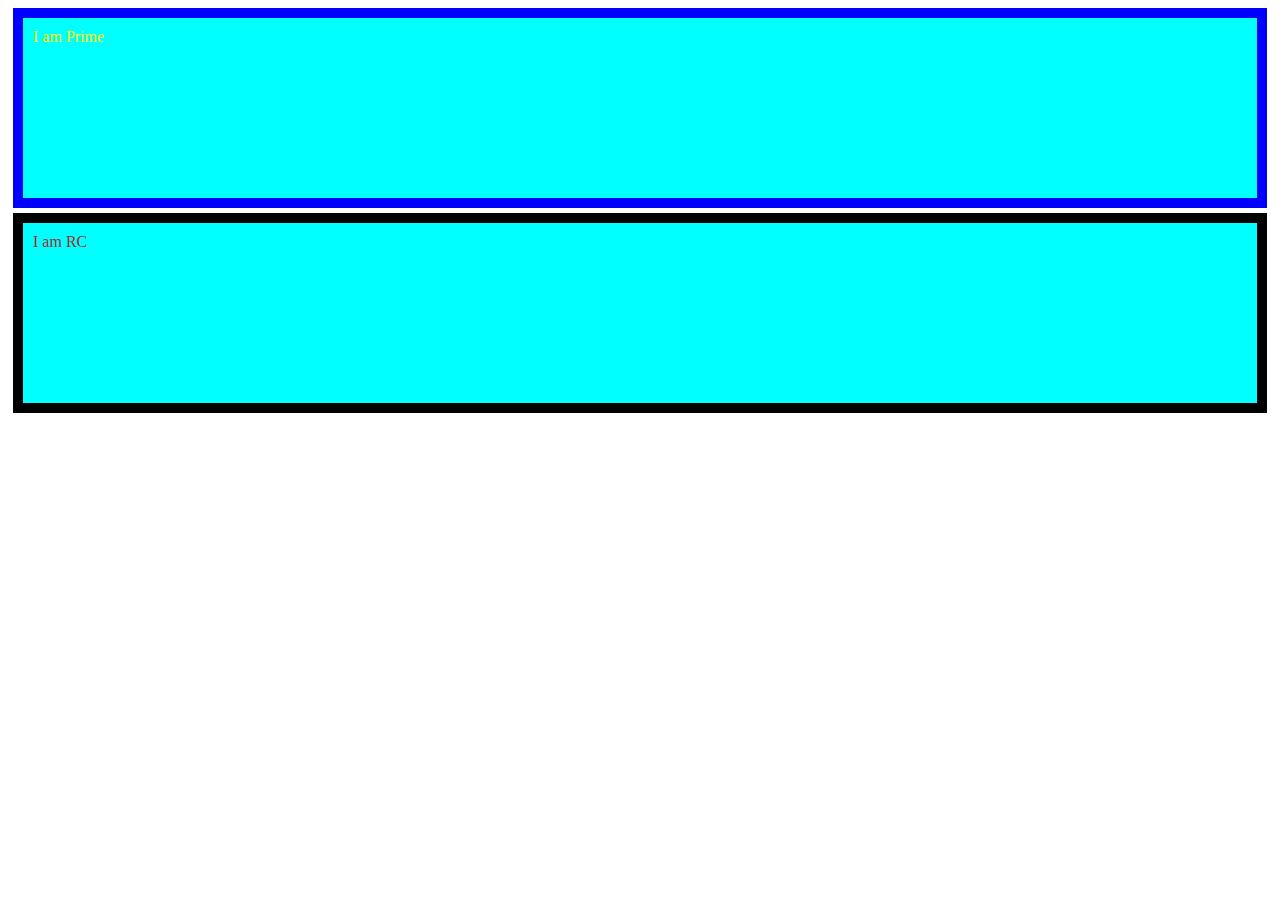
<file: CSS Box Model - Margin,Padding & Borders V18/index.html>
<!DOCTYPE html>
<html lang="en">
<head>
    <meta charset="UTF-8">
    <meta name="viewport" content="width=device-width, initial-scale=1.0">
    <title>CSS Boxmodel</title>
    <style>
*{
    margin: o;
    padding: 0;
}

       .prime{
        background-color: aqua;
       }

       .prime1{
         color: yellow;
         padding: 10px;
         margin: 5px;
         border: 10px solid blue;
         height: 200px;
         box-sizing: border-box;
       }

       .prime2{
         color: brown;
         padding: 10px;
         margin: 5px;
         border: 10px solid black;
         height: 200px;
         box-sizing: border-box;      /* margin collapse */
       }
    </style>
</head>
<body>
    <div class="prime prime1">
         I am Prime
    </div>

    <div class="prime prime2">
        I am RC
    </div>

</body>
</html>
</file>
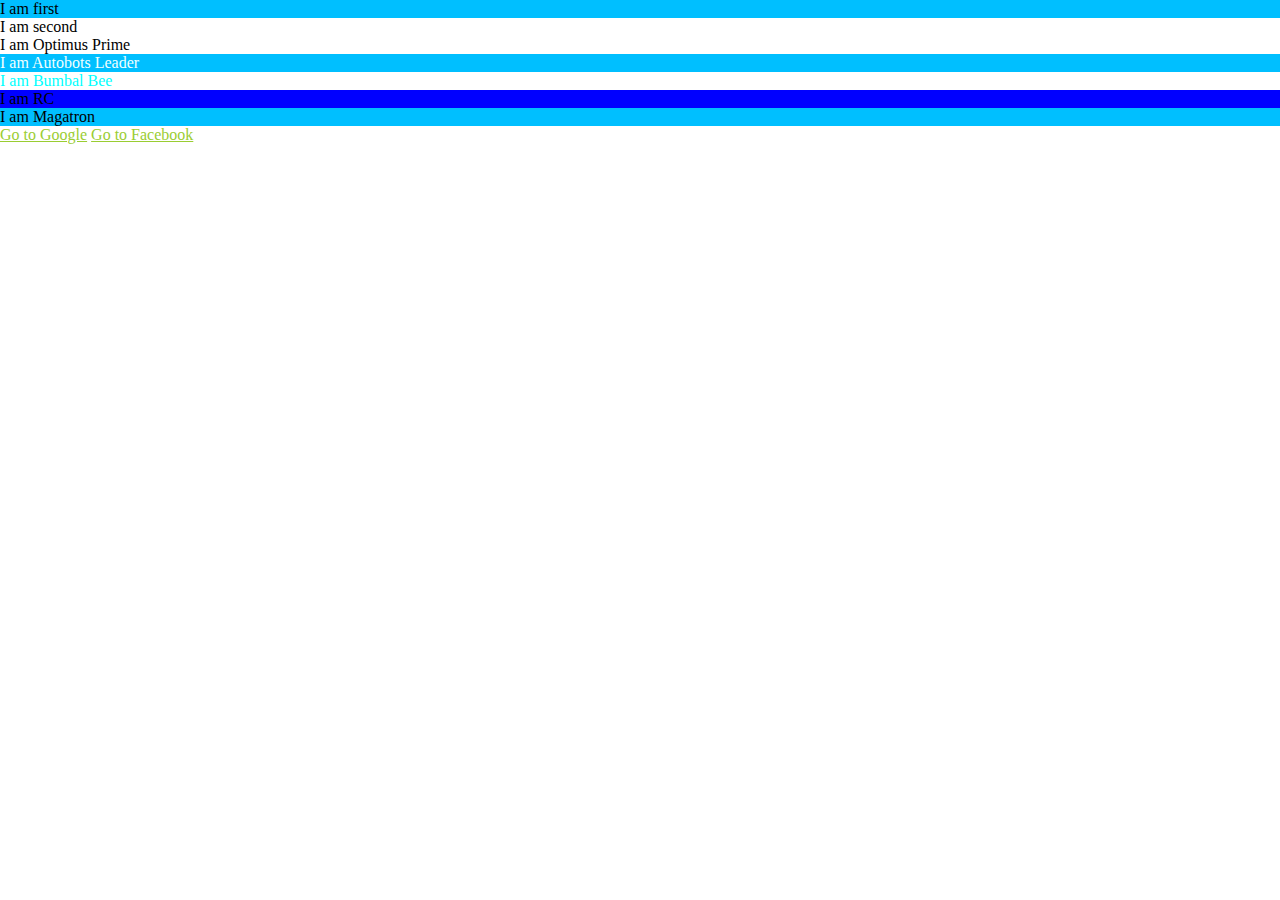
<file: CSS Selectors MasterClass V17/index.html>
<!DOCTYPE html>
<html lang="en">
<head>
    <meta charset="UTF-8">
    <meta name="viewport" content="width=device-width, initial-scale=1.0">
    <title>CSS selector</title>
    <style>
         /* Element Selector */
      /* div{
            background-color: red; 
        } */


        /* Class Selector */
        .Bee{
            color: aqua;
        }

        /* ID Selector */
        #green{
            background-color: blue;
        }

        /* Child Selector */
        div >p{
            background-color: brown;
            color: azure;
        }

        article>p{
            background-color: chartreuse;
        }
        
        /* All Elemnts are closely attached and This is called Universal Selector*/
        *{
            margin: 0;   
            padding: 0;
        }

        /* Pseudo Selector */ 
        a:visited {
            color: red;
        }
 
        a:link {
           color: yellowgreen;
        }

        a:active {
            background-color: gray ;
        }

        a:hover {
            background-color: black;
        }

        p:first-child {
            background-color: deepskyblue;
        }

    </style>
</head>
<body>
     <main class="one">
        <p>I am first</p>
        <p>I am second</p>
     </main>

     <div class="Prime">
        I am Optimus Prime  
        <p> I am Autobots Leader </p>
     </div>

     <div class="Bee">
        I am Bumbal Bee
     </div>
      
     <div id="green">
        I am RC
     </div>

     <article>
        <p> I am Magatron </p>
     </article>

     <a href="https://www.google.com">Go to Google</a>
     <a href="https://www.facebook2.com">Go to Facebook</a>

</body>
</html>
</file>
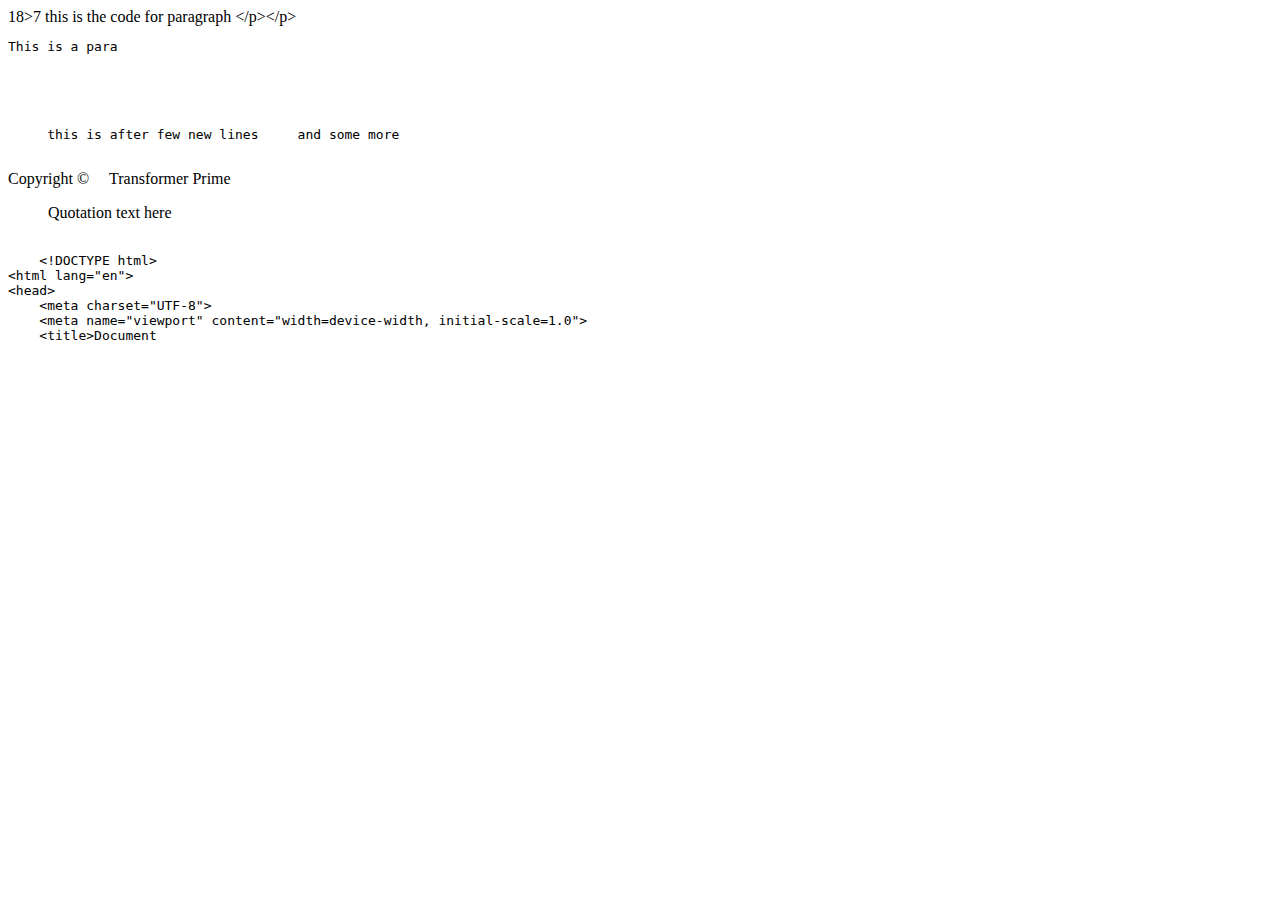
<file: Entities & Others Code tag V13/index.html>
<!DOCTYPE html>
<html lang="en">

<head>
    <meta charset="UTF-8">
    <meta name="viewport" content="width=device-width, initial-scale=1.0">
    <title>Entities</title>
</head>

<body>
    18>7 this is the code for paragraph &lt;/p&gt;&lt;/p&gt;
    <pre>
<p>This is a para</p>



     this is after few new lines     and some more

</pre>

    Copyright &copy;&nbsp;&nbsp;&nbsp;&nbsp;&nbsp;Transformer Prime
    <blockquote cite="url">
        Quotation text here
    </blockquote>

     
    <pre><code>
    &lt;!DOCTYPE html&gt;
&lt;html lang="en"&gt;
&lt;head&gt;
    &lt;meta charset="UTF-8"&gt;
    &lt;meta name="viewport" content="width=device-width, initial-scale=1.0"&gt;
    &lt;title&gt;Document</title&gt;
&lt;/head&gt;
&lt;body&gt;
    
&lt;/body&gt;
&lt;/html&gt;
</code></pre>

</body>

</html>
</file>
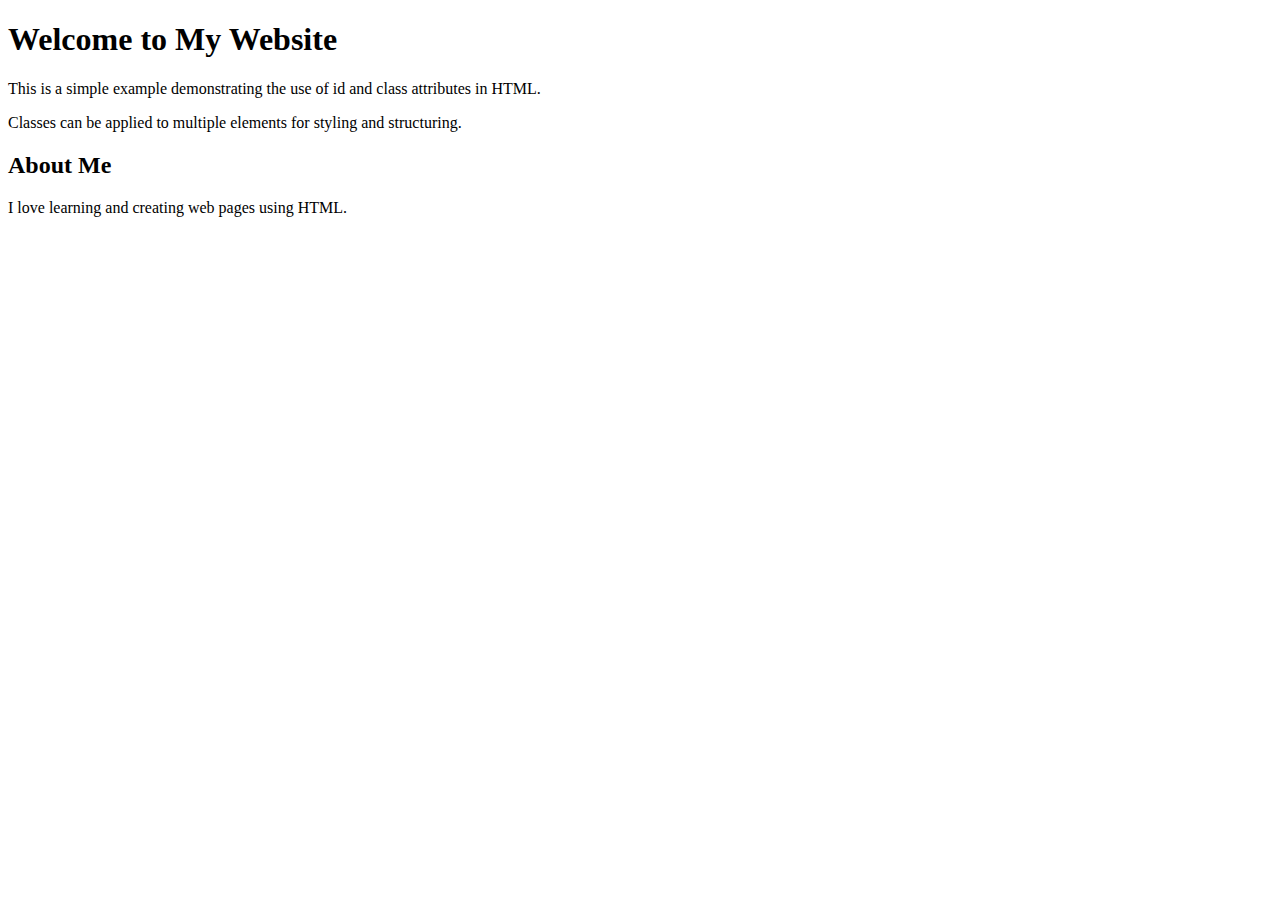
<file: Id & Classes in html V9/index.html>
<!DOCTYPE html>
<html>
<head>
    <title>ID and Classes Example</title>
</head>
<body>
    <!-- Using id -->
    <h1 id="main-heading">Welcome to My Website</h1>

    <!-- Using class -->
    <p class="intro">This is a simple example demonstrating the use of id and class attributes in HTML.</p>
    <p class="intro">Classes can be applied to multiple elements for styling and structuring.</p>

    <div id="unique-section">
        <h2>About Me</h2>
        <p class="description">I love learning and creating web pages using HTML.</p>
    </div>
</body>
</html>
</file>
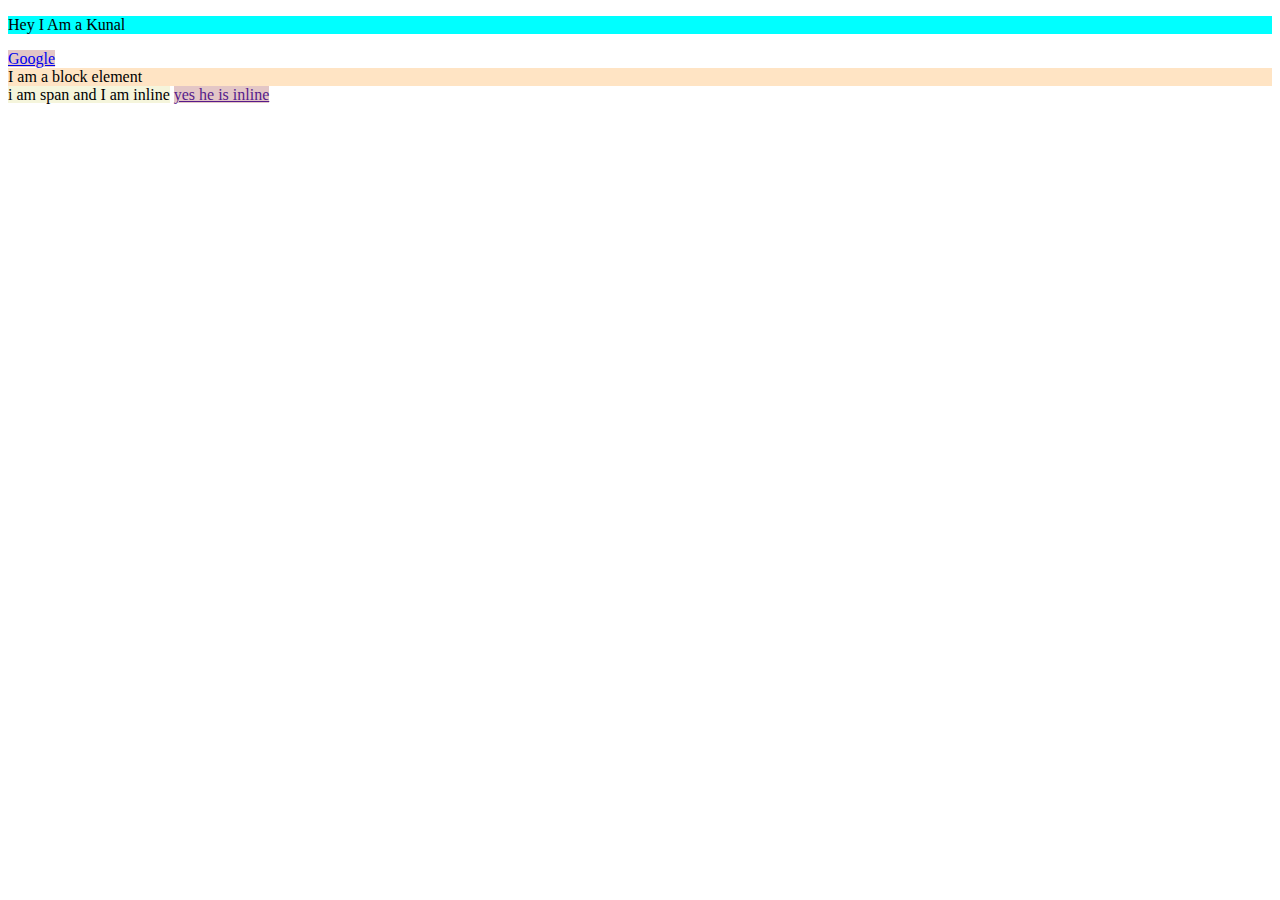
<file: Inline & Block Elements in html V8/index.html>
<!-- Inline and block elements-->
<!DOCTYPE html>
<html lang="en">
<head>
    <meta charset="UTF-8">
    <meta name="viewport" content="width=device-width, initial-scale=1.0">
    <title>Inline and bloack elemnts - HTML</title>
    <link rel="stylesheet" href="style.css"> 
</head>
<body>
    <p>Hey I Am a Kunal</p>
    <a href="https://google.com">Google</a>
    <div>I am a block element</div>
    <span>i am span and I am inline</span>
    <a href="">yes he is inline</a>
</body>
</html>
</file>
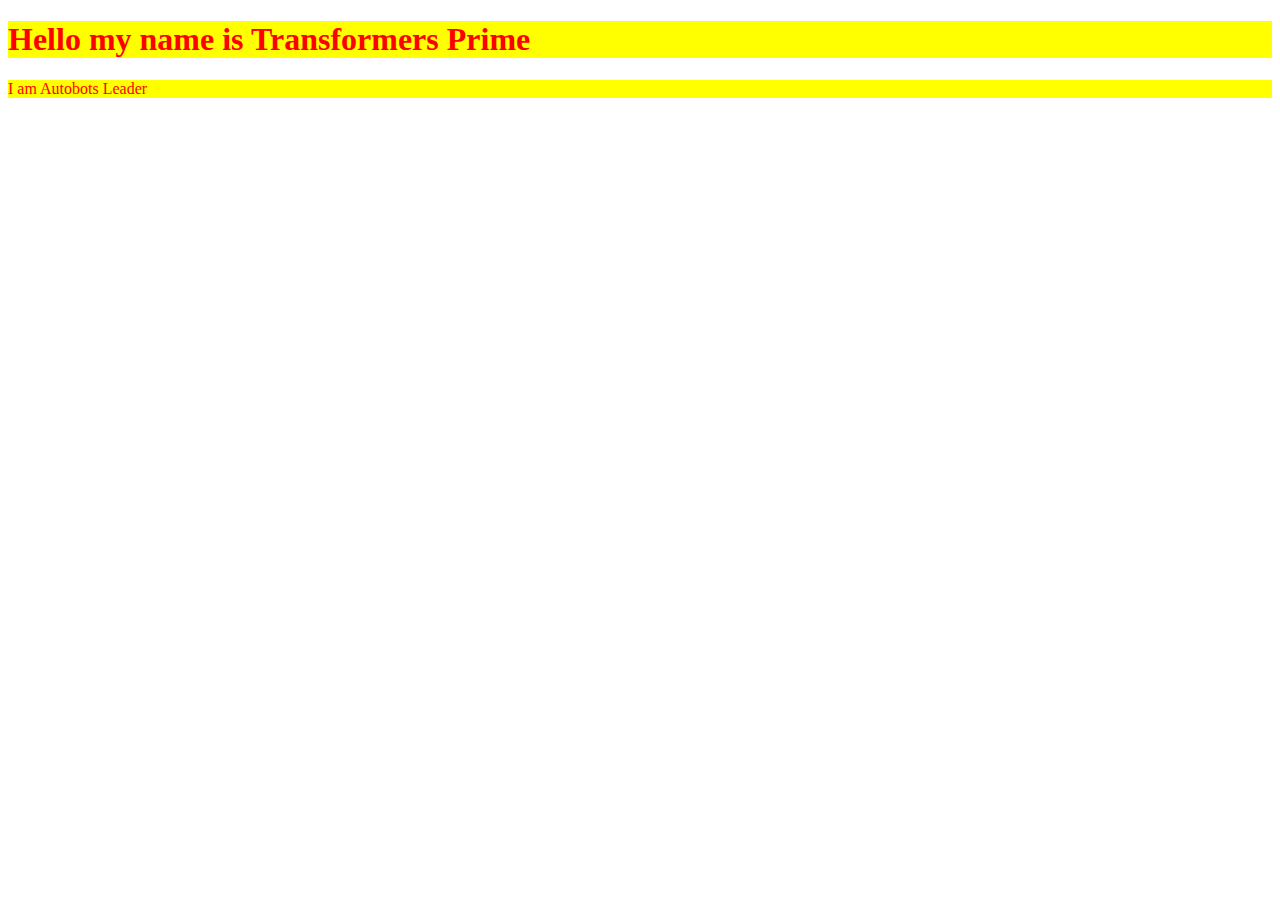
<file: Inline,Internal & Eternal CSS V15/index.html>
<!DOCTYPE html>
<html lang="en">
<head>
    <meta charset="UTF-8">
    <meta name="viewport" content="width=device-width, initial-scale=1.0">
    <title>CSS</title>
   <!-- <style>
        h1,div{
           color: aqua;background-color: black;   
        }
    </style> -->   <!-- Inline CSS-->

   <!-- <link rel="stylesheet" href="style.css"> -->    <!-- External CSS -->
</head>
<body>
    <h1 style="color: red;background-color: yellow;">Hello my name is Transformers Prime</h1>

    <div style="color: red;background-color: yellow;">
        I am Autobots Leader
    </div>
<!-- Individually style use in h1 & div attribute this called internal CSS -->

</body>
</html>
</file>
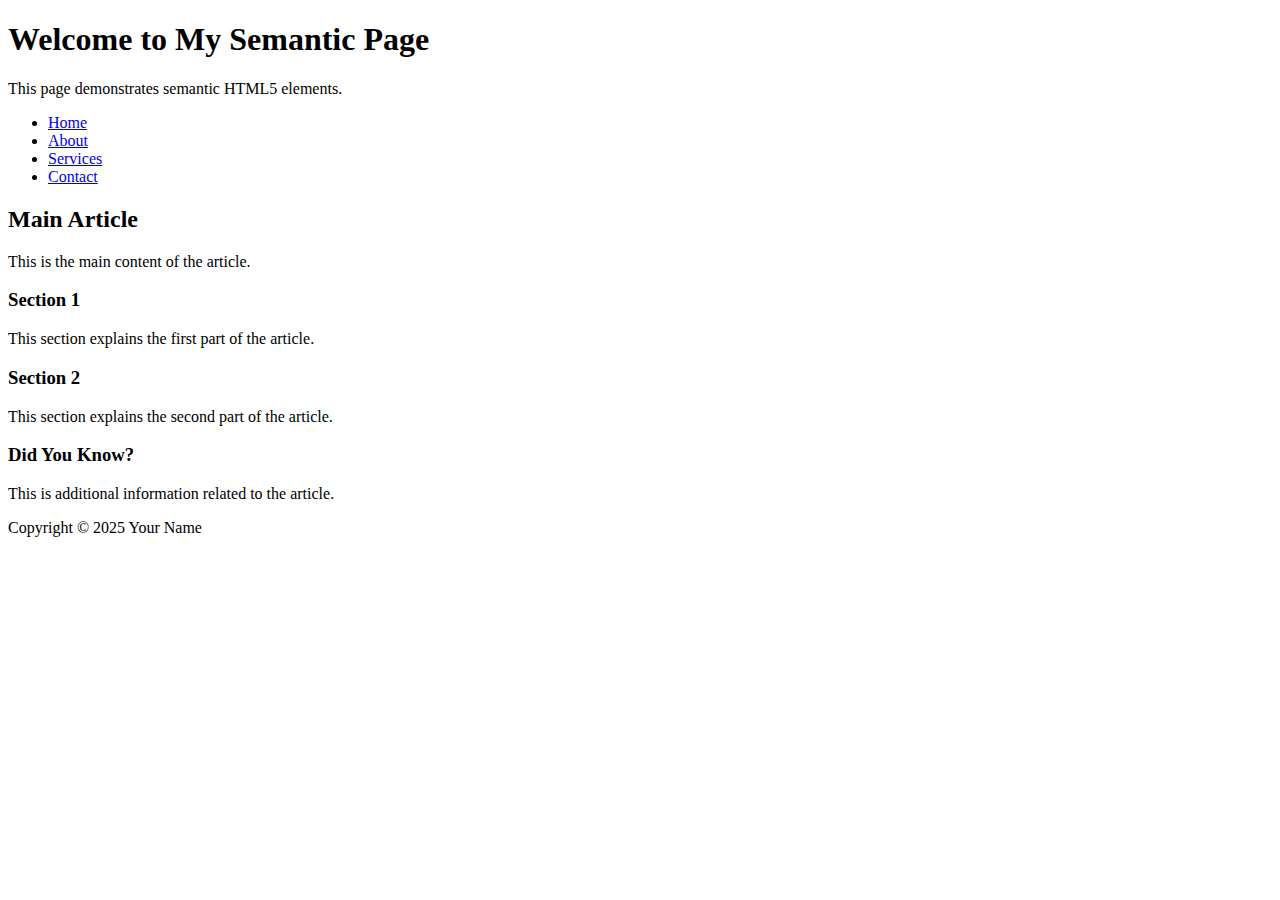
<file: Semantic tags V11/index.html>
<!DOCTYPE html>
<html lang="en">
<head>
  <meta charset="UTF-8">
  <title>Semantic HTML Page</title>
</head>
<body>

  <header>
    <h1>Welcome to My Semantic Page</h1>
    <p>This page demonstrates semantic HTML5 elements.</p>
  </header>

  <nav>
    <ul>
      <li><a href="#">Home</a></li>
      <li><a href="#">About</a></li>
      <li><a href="#">Services</a></li>
      <li><a href="#">Contact</a></li>
    </ul>
  </nav>

  <main>
    <article>
      <h2>Main Article</h2>
      <p>This is the main content of the article.</p>

      <section>
        <h3>Section 1</h3>
        <p>This section explains the first part of the article.</p>
      </section>

      <section>
        <h3>Section 2</h3>
        <p>This section explains the second part of the article.</p>
      </section>
    </article>

    <aside>
      <h3>Did You Know?</h3>
      <p>This is additional information related to the article.</p>
    </aside>
  </main>

  <footer>
    <p>Copyright © 2025 Your Name</p>
  </footer>

</body>
</html>
</file>
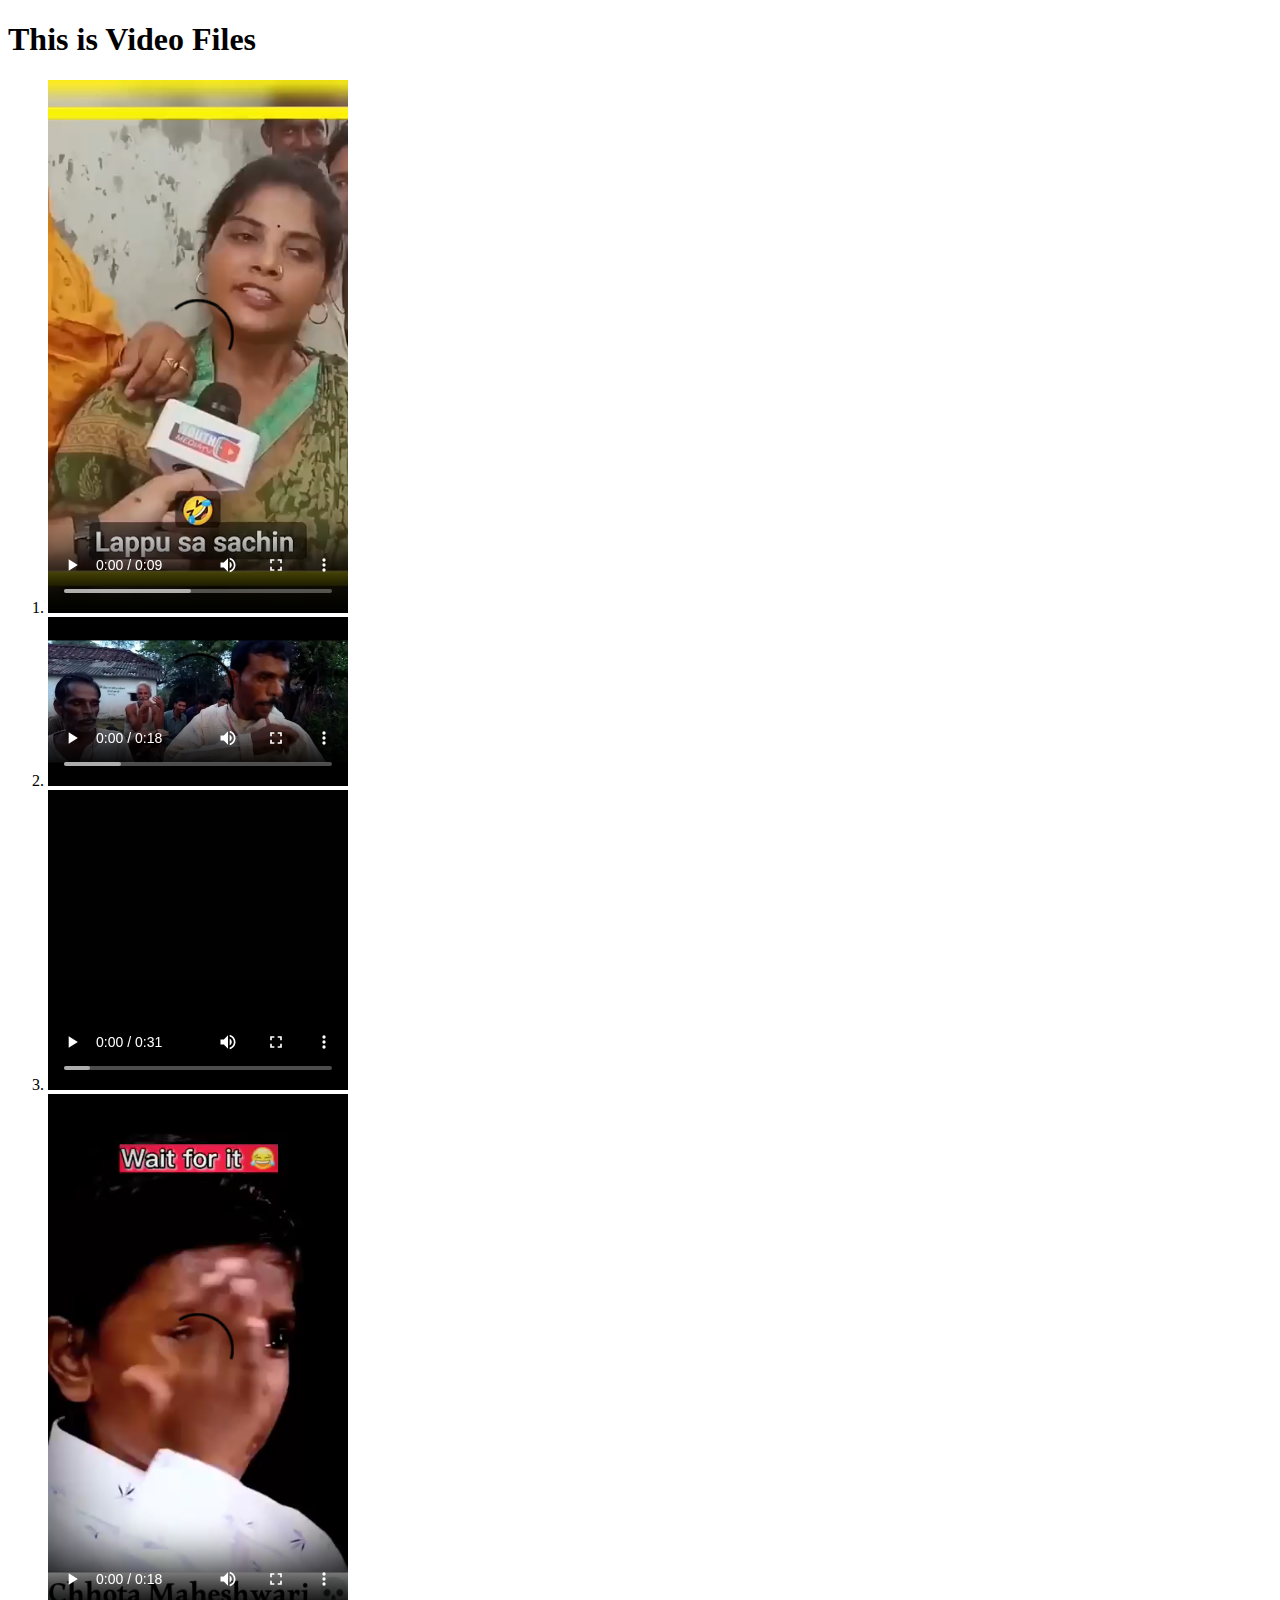
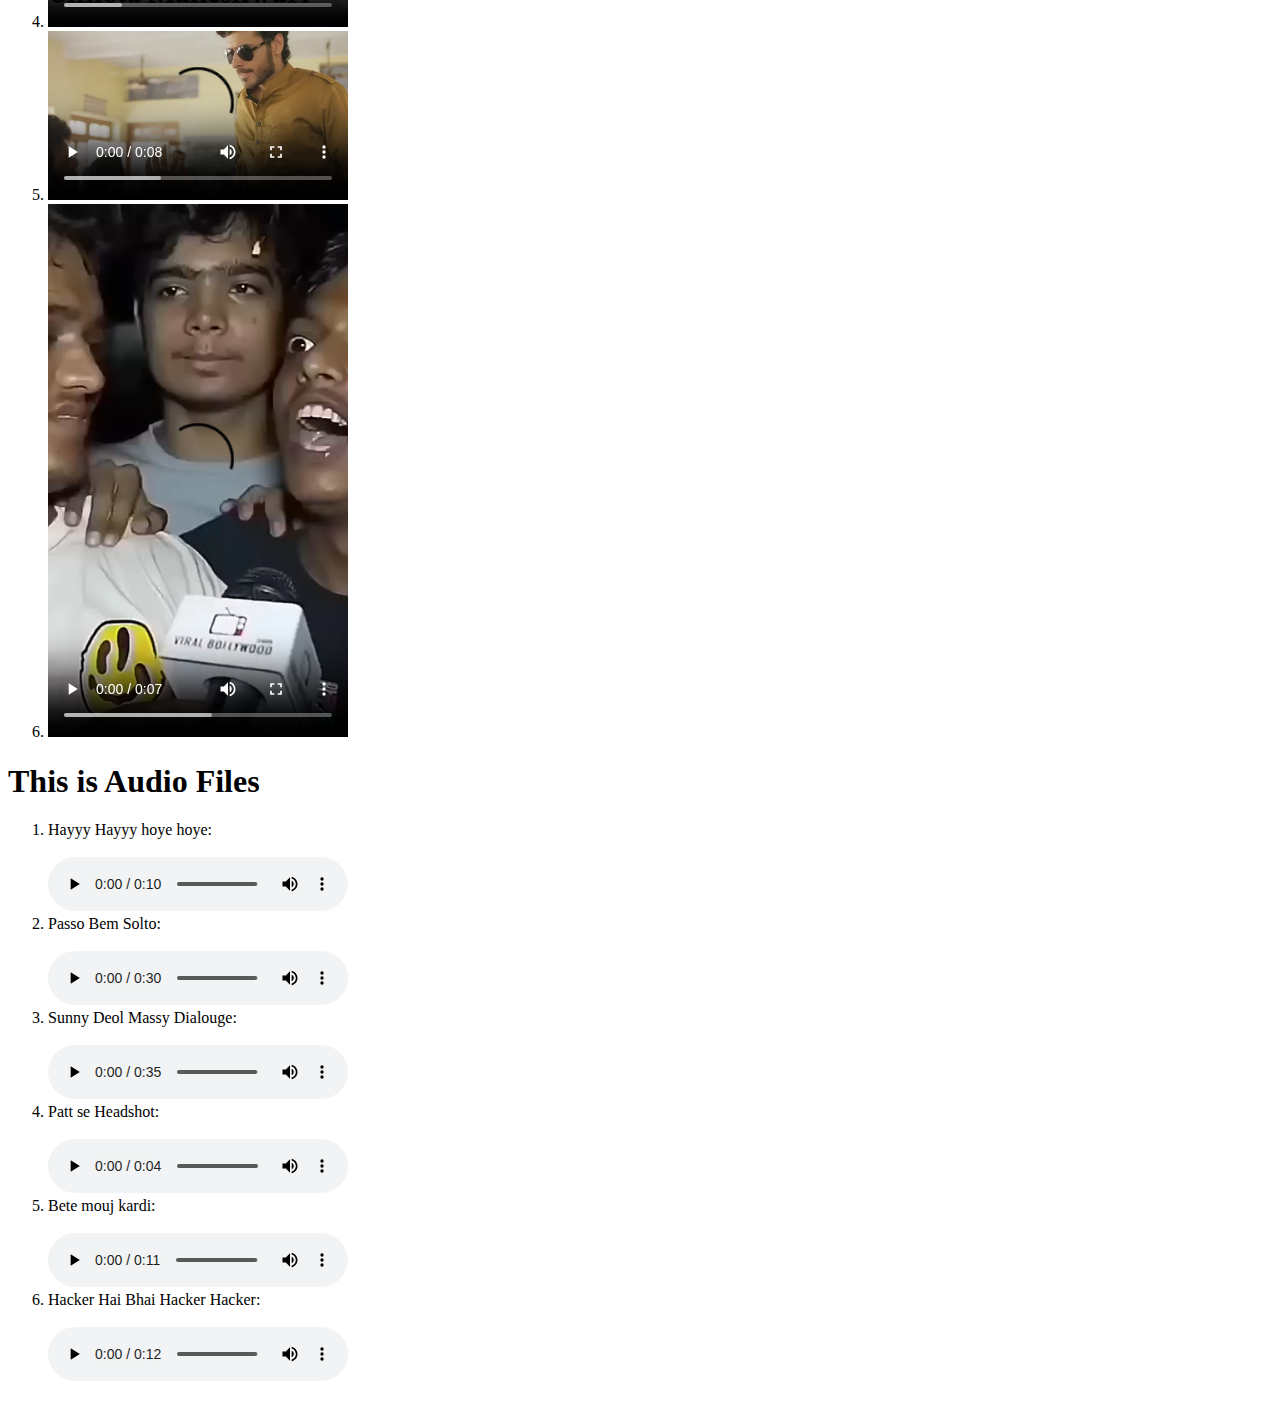
<file: V12 Quizz/index.html>
<!--You are given 12 files; 6 audio and 6 video. Design a website using HTML only which shows these 12 files.-->
<!DOCTYPE html>
<html lang="en">

<head>
    <meta charset="UTF-8">
    <meta name="viewport" content="width=device-width, initial-scale=1.0">
    <title>Video & Audio</title>
</head>

<body>
    <h1>This is Video Files</h1>
    <ol>
        <li><video src="1video.mp4" width="300" controls></video></li>
        <li><video src="2video.mp4" width="300" controls></video></li>
        <li><video src="3video.mp4" width="300" controls></video></li>
        <li><video src="4video.mp4" width="300" controls></video></li>
        <li><video src="5video.mp4" width="300" controls></video></li>
        <li><video src="6video.mp4" width="300" controls></video></li>
    </ol>
    <h1>This is Audio Files</h1>
    <ol>

        <li>
            <section>Hayyy Hayyy hoye hoye:</section>
        </li>
        <br>
        <audio src="1audio.mp3" controls></audio>

        <li>
            <section>Passo Bem Solto:</section>
        </li>
        <br>
        <audio src="2audio.mp3" controls></audio>

        <li>
            <section>Sunny Deol Massy Dialouge:</section>
        </li>
        <br>
        <audio src="3audio.mp3" controls></audio>

        <li>
            <section>Patt se Headshot:</section>
        </li>
        <br>
        <audio src="4audio.mp3" controls></audio>

        <li>
            <section>Bete mouj kardi:</section>
        </li>
        <br>
        <audio src="5audio.mp3" controls></audio>

        <li>
            <section>Hacker Hai Bhai Hacker Hacker:</section>
        </li>
        <br>
        <audio src="6audio.mp3" controls></audio>


    </ol>


</body>

</html>
</file>
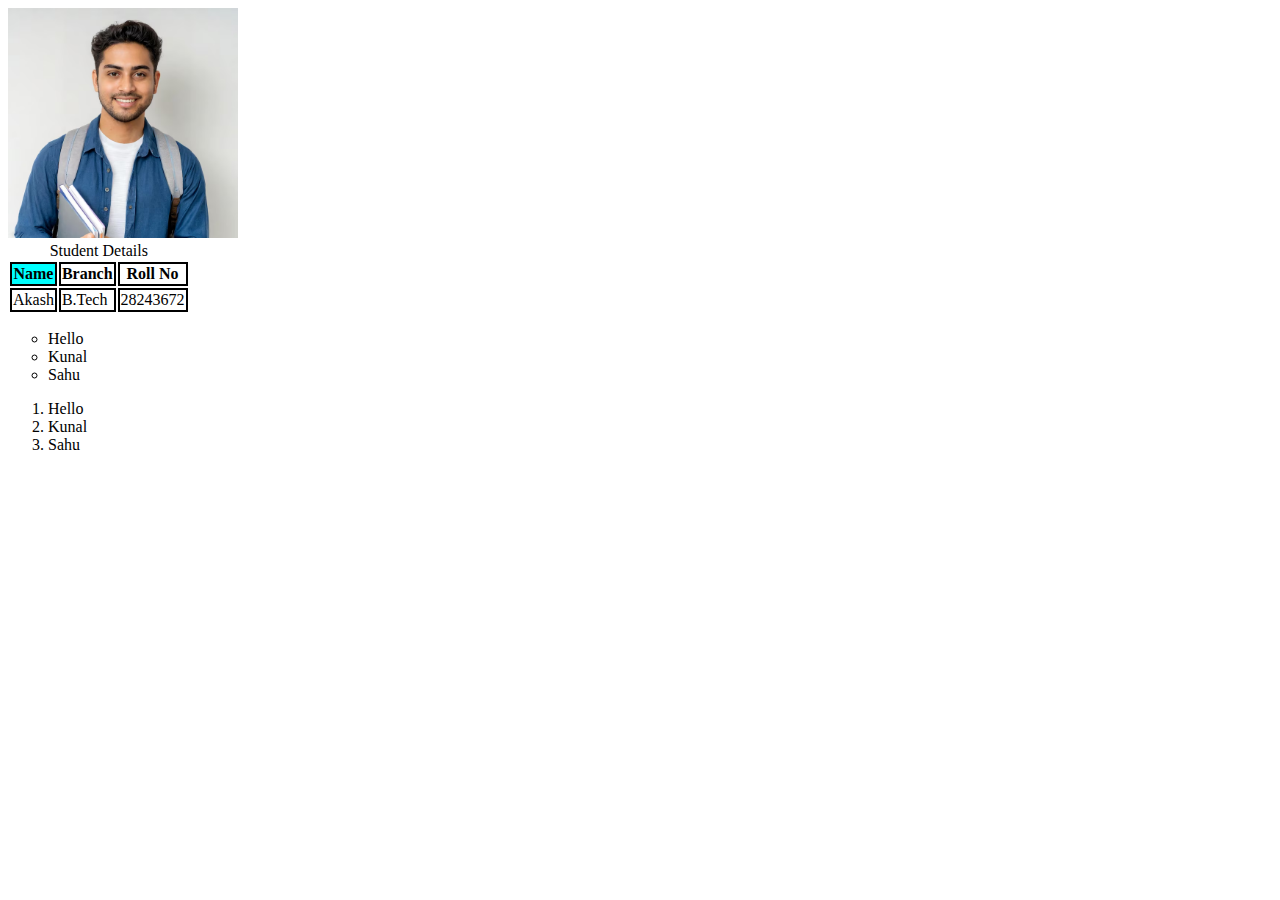
<file: V5/index.html>
<!DOCTYPE html>
<html lang="en">
<head>
    <meta charset="UTF-8">
    <meta name="viewport" content="width=device-width, initial-scale=1.0">
    <title>image</title>
    <link rel="stylesheet" href="style.css">
</head>
<body>
    <img width="230" height="230" src="student.avif" alt="Error">
    <table>
        <caption>Student Details</caption>
        <thead>
          <tr>
            <th style="background-color: aqua;" colspan="2">Name</th>
            <th>Branch</th>
            <th>Roll No</th>
          </tr>
        </thead>
        <tbody>
         <!-- <tr>
            <td>Kunal Sahu</td>
            <td>B.Tech</td>

            <td>28241208</td>
          </tr>-->
          <tr>
            <td colspan="2">Akash</td>
            <td rowspan="2">B.Tech</td>
            <td rowspan="3">28243672</td>
          </tr>
        </tbody>
      </table>

<!-- LIST Uses-->
      <ul type="circle"> <!-- type="square  or default also"-->
        <li>Hello</li>
        <li>Kunal</li>
        <li>Sahu</li>
      </ul>

      <ol>
        <li>Hello</li>
        <li>Kunal</li>
        <li>Sahu</li>
      </ol>
</body>
</html>
</file>
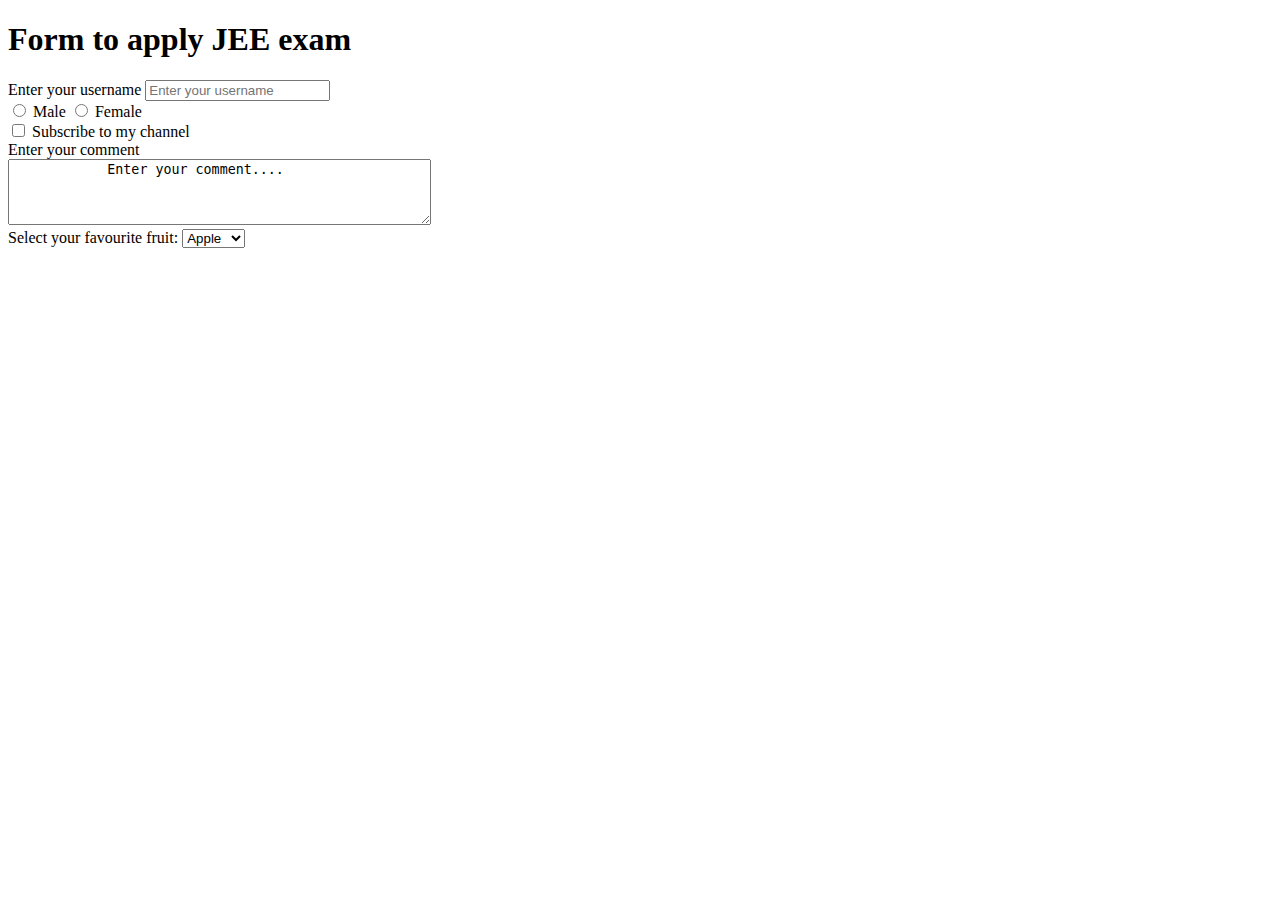
<file: V7/index.html>
<!DOCTYPE html>
<html lang="en">

<head>
    <meta charset="UTF-8">
    <meta name="viewport" content="width=device-width, initial-scale=1.0">
    <title>Lets begin</title>
</head>

<body>
    <h1>Form to apply JEE exam</h1>
    <form action="post">
        <label for="username">Enter your username</label>
        <input type="text" id="username" name="username" placeholder="Enter your username" >
        <div>
            <input type="radio" id="male" name="gender" value="male">
            <label for="male">Male</label>
            <input type="radio" id="female" name="gender" value="female">
            <label for="female">Female</label>
        </div>
    </form>
    <div>
        <input type="checkbox" id="subscribe" name="subscribe" value="yes">
        <label for="">Subscribe to my channel</label>
    </div>
    <div>
        <label for="coment">Enter your comment</label>
        <br> <!-- br is not use at all-->
        <textarea name="comment" id="comment" rows="4" cols="50">
            Enter your comment....
        </textarea>
    </div>
    <div>
        <label for="favourite">Select your favourite fruit: </label>
        <select name="Fruit" id="favourite">
            <option value="Apple">Apple</option>
            <option value="Mango">Mango</option>
            <option value="Pears">Pears</option>
        </select>
    </div>

</body>

</html>
</file>
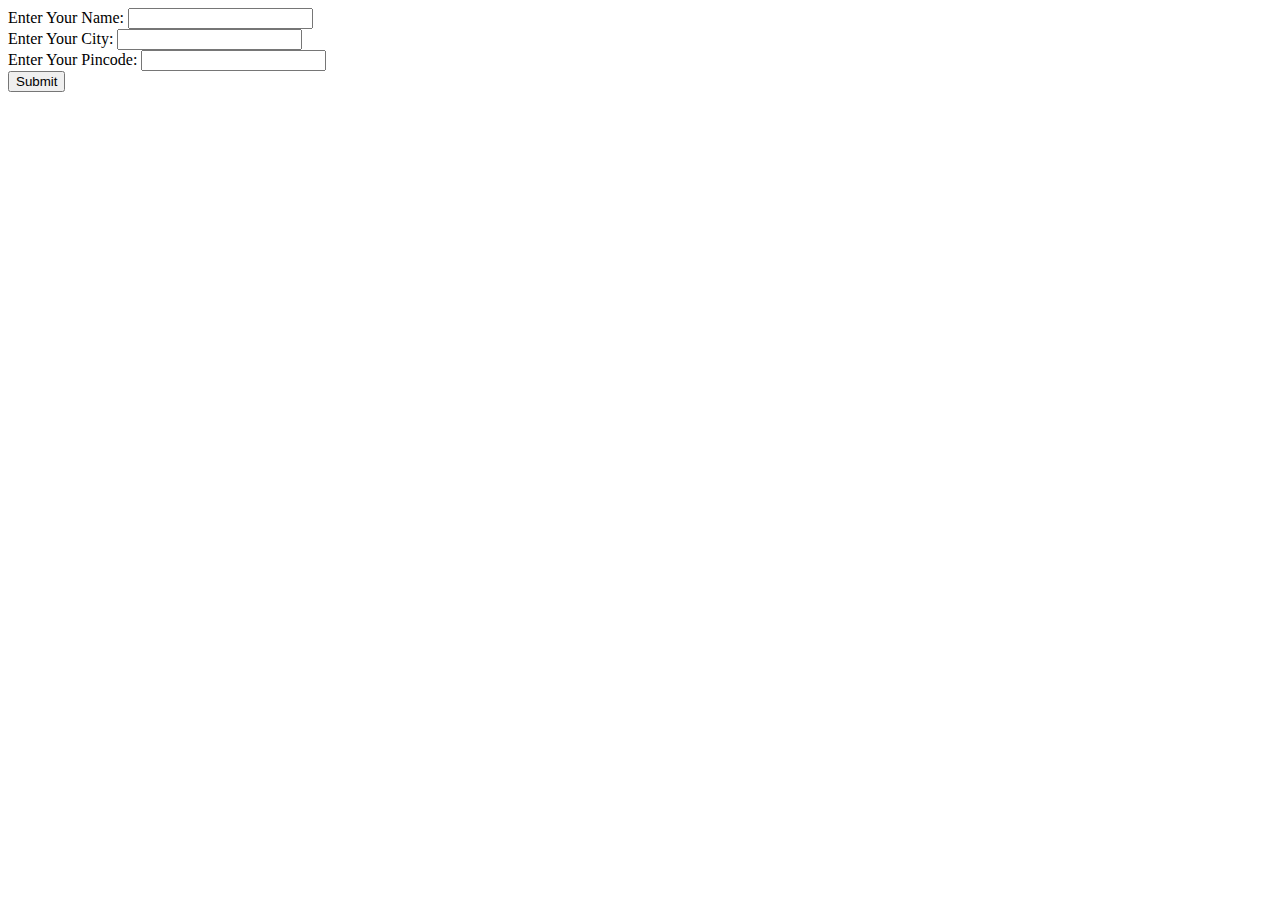
<file: V8 Quiz/index.html>
<!DOCTYPE html>
<html lang="en">
<head>
    <meta charset="UTF-8">
    <meta name="viewport" content="width=device-width, initial-scale=1.0">
    <title>Vertical form </title>
</head>
<body>
    <form>
        <div>
            <label for="name">Enter Your Name:</label>
            <input type="text" id="name" name="name">
        </div>
        <div>
            <label for="city">Enter Your City:</label>
            <input type="text" id="city" name="city">
        </div>
        <div>
            <label for="pincode">Enter Your Pincode:</label>
            <input type="number" id="pincode" name="pincode">
        </div>
        <input type="submit" value="Submit">
    </form>

    
</body>
</html>
</file>
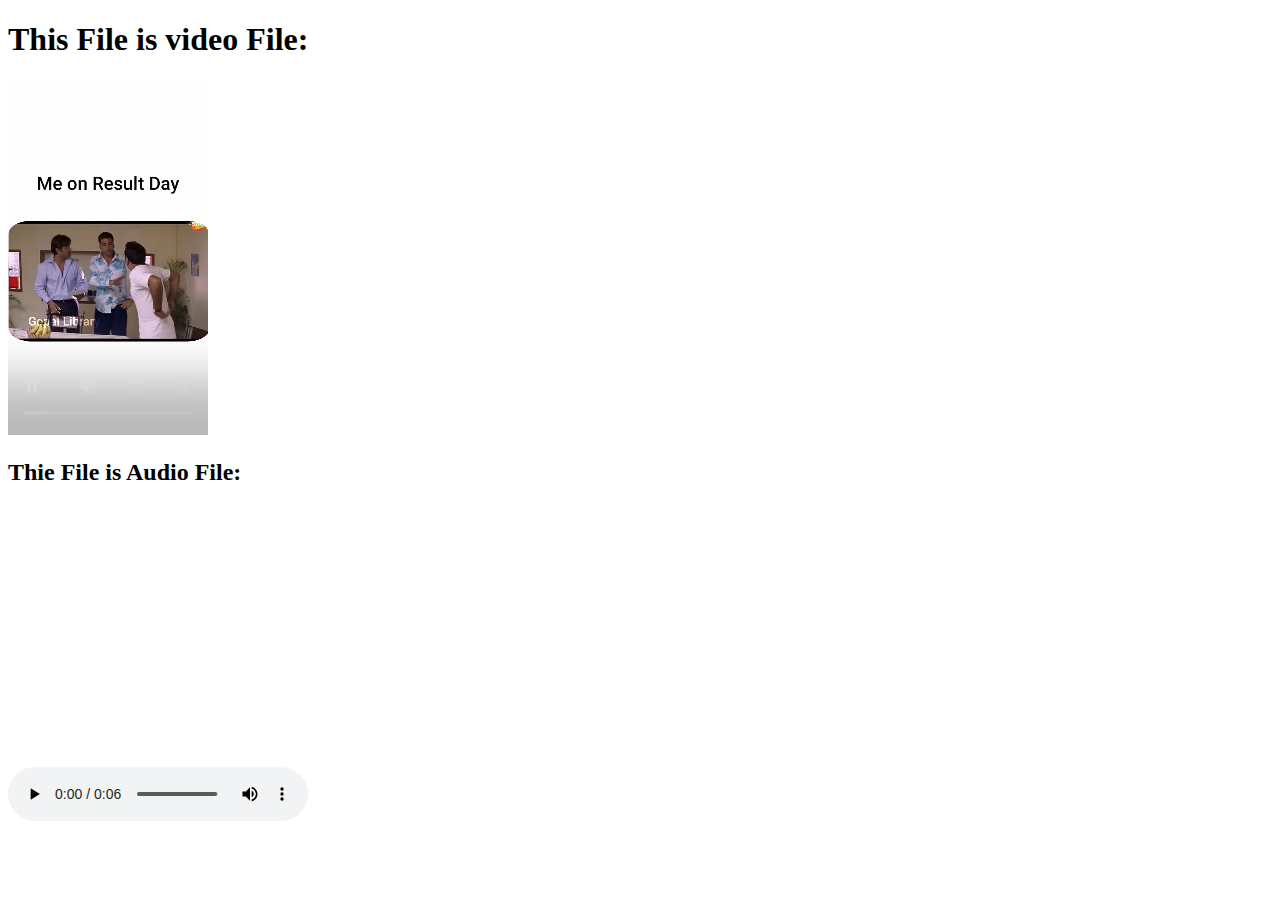
<file: Video, Media& Audio in html V10/index.html>
<!DOCTYPE html>
<html lang="en">

<head>
    <meta charset="UTF-8">
    <meta name="viewport" content="width=device-width, initial-scale=1.0">
    <title>Document</title>
</head>

<body>
    <h1>This File is video File:</h1>
    <video src="video2.mp4" controls height="355" autoplay muted loop poster="image.jpg"></video>

    <h2>Thie File is Audio File:</h2>
    <audio controls>
        <source src="song.mp3" type="audio/mp3">
    </audio>

    <iframe width="560" height="315" src="https://www.youtube.com/embed/XZwBNDGuWGU?si=z2SksFXawjoQDjjz"
        title="YouTube video player" frameborder="0"
        allow="accelerometer; autoplay; clipboard-write; encrypted-media; gyroscope; picture-in-picture; web-share"
        referrerpolicy="strict-origin-when-cross-origin" allowfullscreen></iframe>

    <iframe src="https://www.svgrepo.com/" frameborder="0" width="342">eA</iframe>

</body>

</html>
</file>
<file: Inline & Block Elements in html V8/style.css>
p{
    background-color: aqua;
}

a{
    background-color: rgb(227, 198, 198);
}
div{
    background-color: bisque;
}
span{
    background-color: beige;
}
</file>
<file: Inline,Internal & Eternal CSS V15/style.css>
h1,div{
           color: aqua;background-color: black;   
        }
</file>
<file: V5/style.css>
td{
    border: 2px solid black;
}
th{
    border: 2px solid black;
}
</file>
